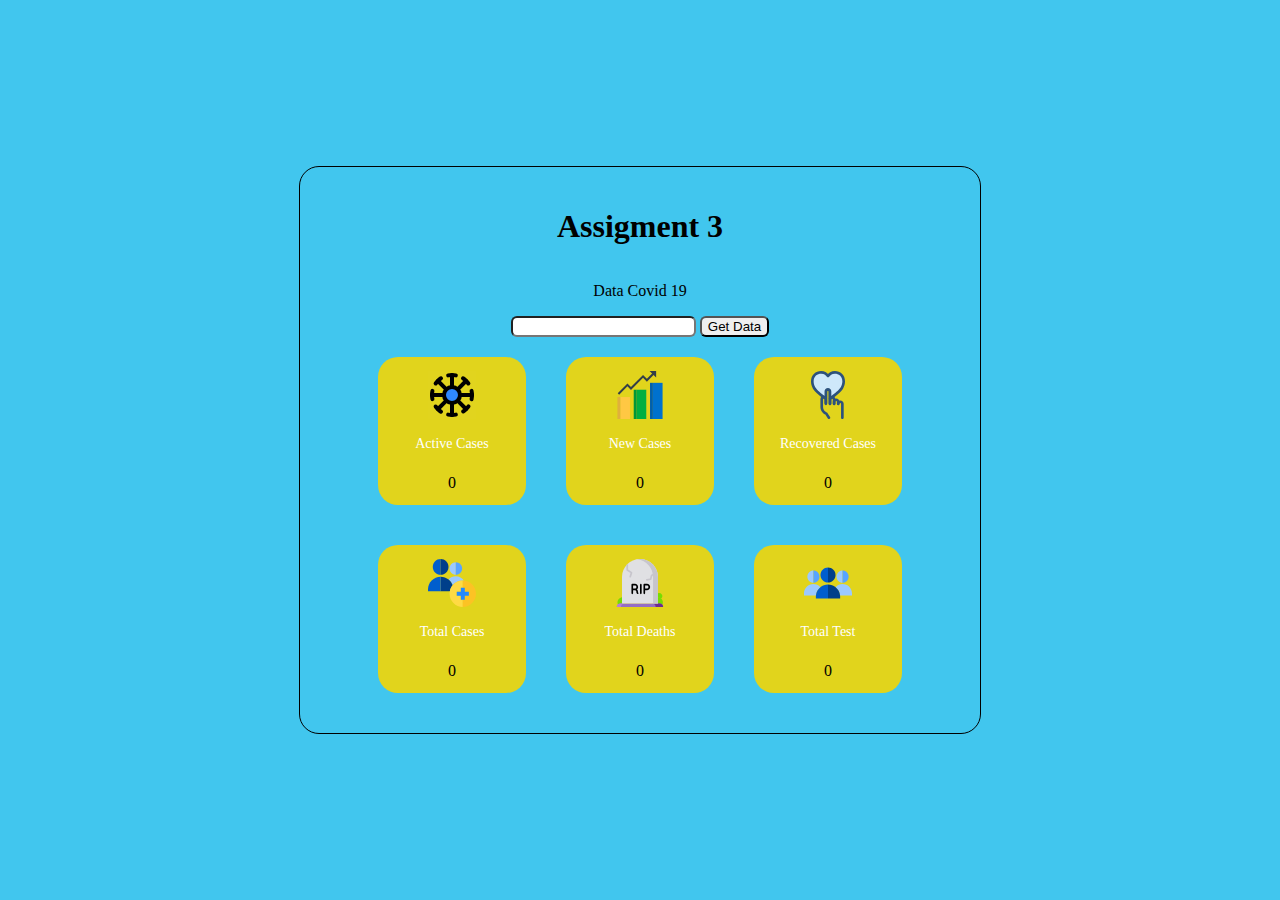
<file: assigment3/index.html>
<!DOCTYPE html>
<html lang="en">
  <head>
    <meta charset="UTF-8" />
    <meta http-equiv="X-UA-Compatible" content="IE=edge" />
    <meta name="viewport" content="width=device-width, initial-scale=1.0" />
    <title>Assigment 3</title>
    <link rel="stylesheet" href="style.css" />
    <script src="index.js" defer></script>
  </head>
  <body>
    <div class="container">
      <h1>Assigment 3</h1>
      <p>Data Covid 19</p>

      <div>
        <input type="text" id="input" />
        <button id="button">Get Data</button>
      </div>

      <div class="data-container">
        <div class="card">
          <div class="icon">
            <svg width="48px" height="48px" viewBox="0 0 48 48" fill="none" xmlns="http://www.w3.org/2000/svg">
              <rect width="48" height="48" fill="white" fill-opacity="0.01"/>
              <path d="M7.63477 35.5C8.33788 36.4987 9.13011 37.4302 9.99989 38.2829C10.918 39.1829 11.9225 39.9951 12.9999 40.706" stroke="black" stroke-width="4" stroke-linecap="round" stroke-linejoin="round"/>
              <path d="M27.8683 43.6262C26.6167 43.8714 25.3233 44 23.9998 44C22.6764 44 21.3829 43.8714 20.1313 43.6262" stroke="black" stroke-width="4" stroke-linecap="round" stroke-linejoin="round"/>
              <path d="M43.5491 28.2428C43.8445 26.8754 44 25.4558 44 24C44 22.5745 43.8509 21.1838 43.5674 19.8427" stroke="black" stroke-width="4" stroke-linecap="round" stroke-linejoin="round"/>
              <path d="M40.3651 12.5C39.662 11.5013 38.8698 10.5698 38 9.71716C37.0819 8.81711 36.0773 8.00488 35 7.29407" stroke="black" stroke-width="4" stroke-linecap="round" stroke-linejoin="round"/>
              <path d="M20.1553 4.36923C21.3995 4.12694 22.685 4 24.0001 4C25.3153 4 26.6008 4.12694 27.845 4.36923" stroke="black" stroke-width="4" stroke-linecap="round" stroke-linejoin="round"/>
              <path d="M7.63477 12.5C8.33788 11.5013 9.13011 10.5698 9.99989 9.71716C10.918 8.81711 11.9225 8.00488 12.9999 7.29407" stroke="black" stroke-width="4" stroke-linecap="round" stroke-linejoin="round"/>
              <path d="M40.5 35.294C39.7969 36.2928 39.0047 37.2243 38.1349 38.0769C37.2168 38.977 36.2122 39.7892 35.1349 40.5" stroke="black" stroke-width="4" stroke-linecap="round" stroke-linejoin="round"/>
              <path d="M16 24H4" stroke="black" stroke-width="4" stroke-linecap="round" stroke-linejoin="round"/>
              <path d="M10 38L18.3431 29.6569" stroke="black" stroke-width="4" stroke-linecap="round" stroke-linejoin="round"/>
              <path d="M24 32V44" stroke="black" stroke-width="4" stroke-linecap="round" stroke-linejoin="round"/>
              <path d="M37.9999 38L29.6567 29.6569" stroke="black" stroke-width="4" stroke-linecap="round" stroke-linejoin="round"/>
              <path d="M32 24H44" stroke="black" stroke-width="4" stroke-linecap="round" stroke-linejoin="round"/>
              <path d="M37.9999 10L29.6567 18.3431" stroke="black" stroke-width="4" stroke-linecap="round" stroke-linejoin="round"/>
              <path d="M24 16V4" stroke="black" stroke-width="4" stroke-linecap="round" stroke-linejoin="round"/>
              <path d="M10 10L18.3431 18.3431" stroke="black" stroke-width="4" stroke-linecap="round" stroke-linejoin="round"/>
              <path d="M4.43266 19.8427C4.14914 21.1838 4 22.5745 4 24C4 25.4255 4.14914 26.8162 4.43266 28.1573" stroke="black" stroke-width="4" stroke-linecap="round" stroke-linejoin="round"/>
              <circle cx="24" cy="24" r="8" fill="#2F88FF" stroke="black" stroke-width="4" stroke-linecap="round" stroke-linejoin="round"/>
              </svg>
              </div>
          <p>Active Cases</p>
          <p id="active">0</p>
        </div>

        <div class="card">
          <div class="icon">
            <?xml version="1.0" encoding="iso-8859-1"?>
            <svg version="1.1" id="Layer_1" xmlns="http://www.w3.org/2000/svg" xmlns:xlink="http://www.w3.org/1999/xlink" x="0px" y="0px"
	 viewBox="0 0 333.69 333.69" style="enable-background:new 0 0 333.69 333.69;" xml:space="preserve">
<g>
	<g>
		<rect x="29.787" y="181.064" style="fill:#FFC843;" width="67.408" height="152.625"/>
		<rect x="9.9" y="181.064" style="fill:#E0B03B;" width="19.888" height="152.625"/>
	</g>
	<g>
		<rect x="143.085" y="130.187" style="fill:#00AF41;" width="67.408" height="203.503"/>
		<rect x="123.196" y="130.187" style="fill:#009638;" width="19.889" height="203.503"/>
	</g>
	<g>
		<rect x="256.382" y="82.189" style="fill:#0071CE;" width="67.408" height="251.501"/>
		<rect x="236.493" y="82.189" style="fill:#005FAD;" width="19.889" height="251.501"/>
	</g>
	<polygon style="fill:#333E48;" points="233.003,0 251.053,18.05 214.7,54.403 187.868,27.57 104.016,111.421 79.564,86.969 
		11.934,154.598 21.834,164.497 79.564,106.768 104.016,131.22 187.868,47.369 214.7,74.202 260.954,27.95 279.003,46.001 
		279.003,0 	"/>
</g>
<g>
</g>
<g>
</g>
<g>
</g>
<g>
</g>
<g>
</g>
<g>
</g>
<g>
</g>
<g>
</g>
<g>
</g>
<g>
</g>
<g>
</g>
<g>
</g>
<g>
</g>
<g>
</g>
<g>
</g>
            </svg>
          </div>
          <p>New Cases</p>
          <p id="new">0</p>
        </div>

        <div class="card">
          <div class="icon">
            <?xml version="1.0" encoding="iso-8859-1"?>
            <!-- Generator: Adobe Illustrator 19.0.0, SVG Export Plug-In . SVG Version: 6.00 Build 0)  -->
            <svg version="1.1" id="Layer_1" xmlns="http://www.w3.org/2000/svg" xmlns:xlink="http://www.w3.org/1999/xlink" x="0px" y="0px"
               viewBox="0 0 512 512" style="enable-background:new 0 0 512 512;" xml:space="preserve">
            <g>
              <path style="fill:#2D527C;" d="M365.209,364.245c-7.788,0-14.101-6.315-14.101-14.101v-21.989c0-4.354-3.542-7.898-7.897-7.898
                s-7.897,3.544-7.897,7.898v21.989c0,7.787-6.313,14.101-14.101,14.101c-7.788,0-14.101-6.315-14.101-14.101v-21.989
                c0-19.905,16.194-36.101,36.099-36.101c19.905,0,36.099,16.194,36.099,36.101v21.989
                C379.31,357.93,372.997,364.245,365.209,364.245z"/>
              <path style="fill:#2D527C;" d="M277.217,364.245c-7.788,0-14.101-6.315-14.101-14.101v-131.99c0-4.354-3.542-7.898-7.897-7.898
                c-4.353,0-7.897,3.544-7.897,7.898v131.99c0,7.787-6.313,14.101-14.101,14.101s-14.101-6.315-14.101-14.101v-131.99
                c0-19.905,16.194-36.101,36.099-36.101s36.099,16.194,36.099,36.101v131.99C291.319,357.93,285.006,364.245,277.217,364.245z"/>
            </g>
            <path style="fill:#CEE8FA;" d="M329.458,14.101c-43.81,0-63.358,24.553-71.066,38.977c-0.969,1.813-3.606,1.815-4.576,0.003
              c-7.735-14.424-27.392-38.98-71.204-38.98c-49.906,0-93.877,34.067-93.877,96.276c0,25.174,5.095,46.739,19.333,70.807
              c23.49,39.705,89.787,88.331,125.154,112.394v-75.425c0-12.15,9.848-21.998,21.998-21.998l0,0c12.15,0,21.998,9.848,21.998,21.998
              v76.568c34.858-23.711,102.976-73.472,126.678-113.536c14.238-24.068,19.368-45.633,19.368-70.806
              C423.264,48.168,379.364,14.101,329.458,14.101z"/>
            <g>
              <path style="fill:#2D527C;" d="M277.217,308.822c-2.259,0-4.524-0.543-6.595-1.637c-4.617-2.444-7.506-7.24-7.506-12.464v-76.568
                c0-4.354-3.542-7.898-7.897-7.898s-7.897,3.544-7.897,7.898v75.425c0,5.225-2.888,10.02-7.506,12.464
                c-4.615,2.442-10.206,2.135-14.527-0.805c-37.639-25.609-104.496-74.848-129.358-116.872
                c-14.729-24.897-21.297-48.95-21.297-77.987c0-33.269,11.285-61.524,32.637-81.712C126.821,10.181,153.578,0,182.612,0
                c38.223,0,60.913,16.874,73.403,31.52C268.886,16.123,291.443,0,329.458,0c29.033,0,55.779,10.182,75.31,28.671
                c21.325,20.183,32.596,48.439,32.596,81.707c0,28.996-6.58,53.047-21.334,77.987c-24.965,42.201-92.717,92.054-130.882,118.016
                C282.766,308.002,279.997,308.822,277.217,308.822z M255.219,182.052c19.905,0,36.099,16.194,36.099,36.101v49.461
                c33.654-24.298,82.092-62.595,100.44-93.611c12.199-20.62,17.404-39.648,17.404-63.626c0-56.765-40.032-82.175-79.704-82.175
                c-34.535,0-50.945,17.141-58.629,31.522c-2.902,5.436-8.545,8.816-14.726,8.816c-6.168,0.001-11.807-3.37-14.716-8.795
                c-6.315-11.78-22.35-31.543-58.775-31.543c-39.709,0-79.776,25.41-79.776,82.175c0,24.02,5.195,43.048,17.367,63.626
                c18.203,30.77,65.748,68.467,98.916,92.452v-48.304C219.12,198.248,235.314,182.052,255.219,182.052z"/>
              <path style="fill:#2D527C;" d="M321.215,364.245c-7.788,0-14.101-6.315-14.101-14.101v-46.528c0-4.354-3.542-7.897-7.897-7.897
                s-7.897,3.542-7.897,7.897v46.528c0,7.787-6.313,14.101-14.101,14.101c-7.788,0-14.101-6.315-14.101-14.101v-46.528
                c0-19.904,16.194-36.099,36.099-36.099s36.099,16.194,36.099,36.099v46.528C335.316,357.93,329.001,364.245,321.215,364.245z"/>
              <path style="fill:#2D527C;" d="M266.235,512c-4.614,0-9.136-2.262-11.838-6.42l-25.096-38.63c-0.276-0.426-0.529-0.866-0.759-1.32
                c-0.801-1.585-0.816-1.616-4.806-3.232c-3.369-1.366-7.984-3.238-12.989-6.993c-22.307-16.73-35.624-43.367-35.624-71.251v-83.509
                c0-19.904,16.194-36.099,36.099-36.099s36.099,16.194,36.099,36.099v39.596c0,7.787-6.313,14.101-14.101,14.101
                s-14.101-6.315-14.101-14.101v-39.596c0-4.354-3.542-7.897-7.897-7.897s-7.897,3.542-7.897,7.897v83.509
                c0,19.056,9.101,37.258,24.344,48.69c2.074,1.557,4.099,2.379,6.664,3.418c5.363,2.174,13.406,5.436,18.984,15.889l24.728,38.062
                c4.243,6.532,2.387,15.265-4.143,19.508C271.533,511.263,268.868,512,266.235,512z"/>
              <path style="fill:#2D527C;" d="M409.205,511.999c-7.788,0-14.101-6.315-14.101-14.101V350.153c0-4.354-3.542-7.898-7.897-7.898
                c-4.354,0-7.897,3.544-7.897,7.898c0,7.787-6.313,14.101-14.101,14.101c-7.788,0-14.101-6.315-14.101-14.101v-11.012
                c0-6.158,3.947-11.395,9.451-13.316c6.606-7.23,16.106-11.773,26.648-11.773c19.905,0,36.099,16.194,36.099,36.101v147.743
                C423.306,505.684,416.993,511.999,409.205,511.999z"/>
            </g>
            <g>
            </g>
            <g>
            </g>
            <g>
            </g>
            <g>
            </g>
            <g>
            </g>
            <g>
            </g>
            <g>
            </g>
            <g>
            </g>
            <g>
            </g>
            <g>
            </g>
            <g>
            </g>
            <g>
            </g>
            <g>
            </g>
            <g>
            </g>
            <g>
            </g>
            </svg>
            
          </div>
          <p>Recovered Cases</p>
          <p id="recovered">0</p>
        </div>

        <div class="card">
          <div class="icon">
            <?xml version="1.0" encoding="iso-8859-1"?>
            <!-- Generator: Adobe Illustrator 19.0.0, SVG Export Plug-In . SVG Version: 6.00 Build 0)  -->
            <svg version="1.1" id="Layer_1" xmlns="http://www.w3.org/2000/svg" xmlns:xlink="http://www.w3.org/1999/xlink" x="0px" y="0px"
               viewBox="0 0 488.944 488.944" style="enable-background:new 0 0 488.944 488.944;" xml:space="preserve">
            <g>
              <path style="fill:#9BC9FF;" d="M283.46,161.422V33.146c-35.366,0-64.138,28.772-64.138,64.138S248.095,161.422,283.46,161.422z"/>
              <path style="fill:#57A4FF;" d="M347.598,97.284c0-35.366-28.772-64.138-64.138-64.138v128.276
                C318.826,161.422,347.598,132.65,347.598,97.284z"/>
              <path style="fill:#9BC9FF;" d="M250.923,268.524c24.677-29.818,61.953-48.848,103.591-48.848c3.913,0,7.784,0.178,11.613,0.507
                c-18.498-27.252-49.194-43.761-82.667-43.761c-28.62,0-55.208,12.072-73.881,32.603
                C228.525,224.349,243.054,244.926,250.923,268.524z"/>
              <path style="fill:#005ECE;" d="M128.751,160.409v-160c-44.112,0-80,35.888-80,80S84.638,160.409,128.751,160.409z"/>
              <path style="fill:#003F8A;" d="M208.751,80.409c0-44.112-35.888-80-80-80v160C172.863,160.409,208.751,124.522,208.751,80.409z"/>
              <path style="fill:#003F8A;" d="M250.923,268.524c-7.87-23.598-22.398-44.174-41.344-59.498
                c-22.114-17.886-50.24-28.616-80.829-28.616v148.75h93.666C226.7,306.421,236.721,285.685,250.923,268.524z"/>
              <path style="fill:#005ECE;" d="M0,309.159v20h128.75v-148.75C57.76,180.409,0,238.169,0,309.159z"/>
              <path style="fill:#FFDA44;" d="M334.515,415.721v-41.616h-41.616v-40h41.616V292.49h20v-72.814
                c-41.638,0-78.914,19.03-103.591,48.848c-14.202,17.161-24.223,37.898-28.508,60.635c-1.524,8.087-2.33,16.424-2.33,24.946
                c0,74.125,60.305,134.43,134.429,134.43v-72.814H334.515z"/>
              <path style="fill:#FCC324;" d="M366.127,220.183c-3.829-0.329-7.7-0.507-11.613-0.507v72.814h20v41.616h41.616v40h-41.616v41.616
                h-20v72.814c74.125,0,134.43-60.305,134.43-134.43C488.944,283.893,434.835,226.09,366.127,220.183z"/>
              <polygon style="fill:#2488FF;" points="334.515,334.105 292.899,334.105 292.899,374.105 334.515,374.105 334.515,415.721 
                374.515,415.721 374.515,374.105 416.131,374.105 416.131,334.105 374.515,334.105 374.515,292.49 334.515,292.49 	"/>
            </g>
            <g>
            </g>
            <g>
            </g>
            <g>
            </g>
            <g>
            </g>
            <g>
            </g>
            <g>
            </g>
            <g>
            </g>
            <g>
            </g>
            <g>
            </g>
            <g>
            </g>
            <g>
            </g>
            <g>
            </g>
            <g>
            </g>
            <g>
            </g>
            <g>
            </g>
            </svg>
            
          </div>
          <p>Total Cases</p>
          <p id="total-cases">0</p>
        </div>

        <div class="card">
          <div class="icon">
            <?xml version="1.0" encoding="iso-8859-1"?>
            <!-- Generator: Adobe Illustrator 19.0.0, SVG Export Plug-In . SVG Version: 6.00 Build 0)  -->
            <svg version="1.1" id="Layer_1" xmlns="http://www.w3.org/2000/svg" xmlns:xlink="http://www.w3.org/1999/xlink" x="0px" y="0px"
               viewBox="0 0 512 512" style="enable-background:new 0 0 512 512;" xml:space="preserve">
            <g>
              <path style="fill:#77DD00;" d="M25.409,493.712c-5.916-8.756-9.371-19.312-9.371-30.675c0-30.302,24.564-54.864,54.864-54.864
                l0.004,72.01L25.409,493.712z"/>
              <path style="fill:#77DD00;" d="M490.696,493.712c5.916-8.756,9.371-19.312,9.371-30.675c0-30.302-24.564-54.864-54.864-54.864
                v71.246L490.696,493.712z"/>
              <path style="fill:#77DD00;" d="M445.174,366.882c4.841-2.817,10.466-4.429,16.468-4.429c18.1,0,32.776,14.674,32.776,32.778
                c0,10.814-5.235,20.406-13.315,26.376l-35.899-13.433L445.174,366.882z"/>
            </g>
            <path style="fill:#956EC4;" d="M502.891,512H9.114l0,0c0-20.201,16.375-36.577,36.577-36.577h420.625
              C486.514,475.423,502.891,491.798,502.891,512L502.891,512z"/>
            <path style="fill:#B77FD8;" d="M89.693,475.423H45.686c-20.197,0-36.577,16.377-36.577,36.577h44.007
              C53.116,491.801,69.493,475.423,89.693,475.423z"/>
            <path style="fill:#6D2C92;" d="M466.314,475.423h-79.629c20.203,0,36.577,16.377,36.577,36.577h79.629
              C502.891,491.801,486.514,475.423,466.314,475.423z"/>
            <path style="fill:#E0E0E3;" d="M447.992,475.423H64.01V191.992C64.01,85.957,149.968,0,256.002,0l0,0
              c106.033,0,191.99,85.957,191.99,191.992V475.423z"/>
            <path style="fill:#C7C5CC;" d="M256.002,0c-8.926,0-17.704,0.623-26.306,1.802c93.584,12.826,165.684,93.081,165.684,190.19v283.432
              h52.612V191.992C447.992,85.957,362.035,0,256.002,0z"/>
            <path d="M240.461,361.739c1.59,4.554-0.946,9.42-5.555,10.993c-0.642,0.161-1.911,0.472-3.5,0.472c0,0,0,0-0.161,0
              c-1.589,0-3.965-0.311-6.18-1.723c-2.07-1.258-3.821-3.305-5.09-5.501c-2.215-4.554-3.339-10.216-3.339-18.859
              c-0.143-2.983-0.787-5.018-1.893-6.752c-0.964-1.731-2.858-3.302-4.769-4.554c-3.339-2.206-7.466-3.457-8.893-3.767h-18.734v34.084
              c0,4.714-3.965,8.645-8.893,8.645c-4.912,0-8.734-3.93-8.734-8.645v-92.69c0-4.866,3.822-8.645,8.734-8.645c0,0,0,0,0.16,0h28.272
              c18.895,0,33.969,15.082,33.969,33.782c0,10.367-4.769,19.484-12.377,25.762c2.053,1.571,3.965,3.454,5.553,5.812
              c3.181,4.565,5.234,10.377,5.234,16.967c-0.161,4.714,0.321,7.707,0.642,9.277C237.444,357.176,239.515,359.069,240.461,361.739z
               M218.227,298.58c0-9.11-7.304-16.342-16.341-16.342h-19.539v32.37h19.539C210.923,314.608,218.227,307.374,218.227,298.58z"/>
            <path d="M256.035,273.443c0-4.866,3.804-8.645,8.733-8.645c4.769,0,8.896,3.778,8.896,8.645v92.69c0,4.876-4.126,8.645-8.896,8.645
              c-4.928,0-8.733-3.769-8.733-8.645V273.443z"/>
            <path d="M330.151,332.049h-19.538v34.084c0,4.714-3.965,8.645-8.878,8.645c-4.768,0-8.733-3.93-8.733-8.645v-92.69
              c0-4.866,3.965-8.645,8.733-8.645h0.161h28.253c18.895,0,34.147,15.082,34.147,33.782
              C364.299,316.957,349.046,332.049,330.151,332.049z M310.614,314.608h19.538c9.215,0,16.36-7.233,16.522-16.028
              c-0.161-9.11-7.307-16.342-16.522-16.342h-19.538V314.608z"/>
            <g>
              <path style="fill:#C7C5CC;" d="M154.615,150.222l-11.609,35.148c-1.589,4.795,1.019,9.966,5.805,11.545
                c0.964,0.322,1.928,0.465,2.875,0.465c3.84,0,7.412-2.428,8.68-6.278l13.841-41.907c1.322-3.973-0.231-8.34-3.767-10.581
                l-41.327-26.261V57.46c0-2.683-1.2-5.039-3.035-6.71c-5.366,4.924-10.474,10.104-15.252,15.605v51.015
                c0,3.125,1.607,6.037,4.234,7.716L154.615,150.222z"/>
              <path style="fill:#C7C5CC;" d="M328.633,231.296c-4.428,0-8.312-3.237-8.992-7.75c-0.75-4.973,2.673-9.612,7.647-10.361
                l34.48-5.199l9.159-35.326c0.578-2.228,1.977-4.154,3.917-5.391l49.386-31.506c4.237-2.704,9.868-1.462,12.576,2.779
                c2.704,4.24,1.459,9.87-2.779,12.573l-46.367,29.581l-9.77,37.683c-0.915,3.531-3.85,6.175-7.457,6.719l-40.428,6.096
                C329.542,231.262,329.085,231.296,328.633,231.296z"/>
            </g>
            <g>
            </g>
            <g>
            </g>
            <g>
            </g>
            <g>
            </g>
            <g>
            </g>
            <g>
            </g>
            <g>
            </g>
            <g>
            </g>
            <g>
            </g>
            <g>
            </g>
            <g>
            </g>
            <g>
            </g>
            <g>
            </g>
            <g>
            </g>
            <g>
            </g>
            </svg>
            
          </div>
          <p>Total Deaths</p>
          <p id="total-deaths">0</p>
        </div>

        <div class="card">
          <div class="icon">
            <?xml version="1.0" encoding="iso-8859-1"?>
            <!-- Generator: Adobe Illustrator 19.0.0, SVG Export Plug-In . SVG Version: 6.00 Build 0)  -->
            <svg version="1.1" id="Layer_1" xmlns="http://www.w3.org/2000/svg" xmlns:xlink="http://www.w3.org/1999/xlink" x="0px" y="0px"
               viewBox="0 0 509.421 509.421" style="enable-background:new 0 0 509.421 509.421;" xml:space="preserve">
            <g>
              <path style="fill:#9BC9FF;" d="M409.421,251.348V123.073c-35.366,0-64.139,28.772-64.139,64.138S374.055,251.348,409.421,251.348z"
                />
              <path style="fill:#57A4FF;" d="M473.56,187.211c0-35.366-28.772-64.138-64.139-64.138v128.275
                C444.788,251.348,473.56,222.576,473.56,187.211z"/>
              <path style="fill:#9BC9FF;" d="M509.421,366.348c0-55.14-44.859-100-100-100c-28.619,0-55.206,12.071-73.879,32.602
                c26.098,21.11,43.814,52.191,47.288,87.398h126.591V366.348z"/>
              <path style="fill:#9BC9FF;" d="M173.879,298.95c-18.673-20.53-45.26-32.602-73.879-32.602c-55.14,0-100,44.86-100,100v20h126.59
                C130.065,351.141,147.781,320.06,173.879,298.95z"/>
              <path style="fill:#9BC9FF;" d="M100,251.348V123.073c-35.366,0-64.138,28.772-64.138,64.138S64.634,251.348,100,251.348z"/>
              <path style="fill:#57A4FF;" d="M164.138,187.211c0-35.366-28.772-64.138-64.138-64.138v128.275
                C135.366,251.348,164.138,222.576,164.138,187.211z"/>
              <path style="fill:#003F8A;" d="M335.542,298.95c-22.114-17.888-50.242-28.619-80.832-28.619v148.76h128.75v-20
                c0-4.3-0.216-8.55-0.63-12.742C379.356,351.141,361.64,320.06,335.542,298.95z"/>
              <path style="fill:#003F8A;" d="M334.71,170.331c0-44.11-35.89-80-80-80v160C298.82,250.331,334.71,214.451,334.71,170.331z"/>
              <path style="fill:#005ECE;" d="M173.879,298.95c-26.098,21.11-43.814,52.191-47.289,87.398c-0.414,4.193-0.63,8.443-0.63,12.742v20
                h128.75v-148.76C224.121,270.331,195.993,281.062,173.879,298.95z"/>
              <path style="fill:#005ECE;" d="M254.71,250.331v-160c-44.11,0-80,35.89-80,80C174.71,214.451,210.6,250.331,254.71,250.331z"/>
            </g>
            <g>
            </g>
            <g>
            </g>
            <g>
            </g>
            <g>
            </g>
            <g>
            </g>
            <g>
            </g>
            <g>
            </g>
            <g>
            </g>
            <g>
            </g>
            <g>
            </g>
            <g>
            </g>
            <g>
            </g>
            <g>
            </g>
            <g>
            </g>
            <g>
            </g>
            </svg>
            
          </div>
          <p>Total Test</p>
          <p id="total-test">0</p>
        </div>
      </div>
    </div>
  </body>
</html>
</file>
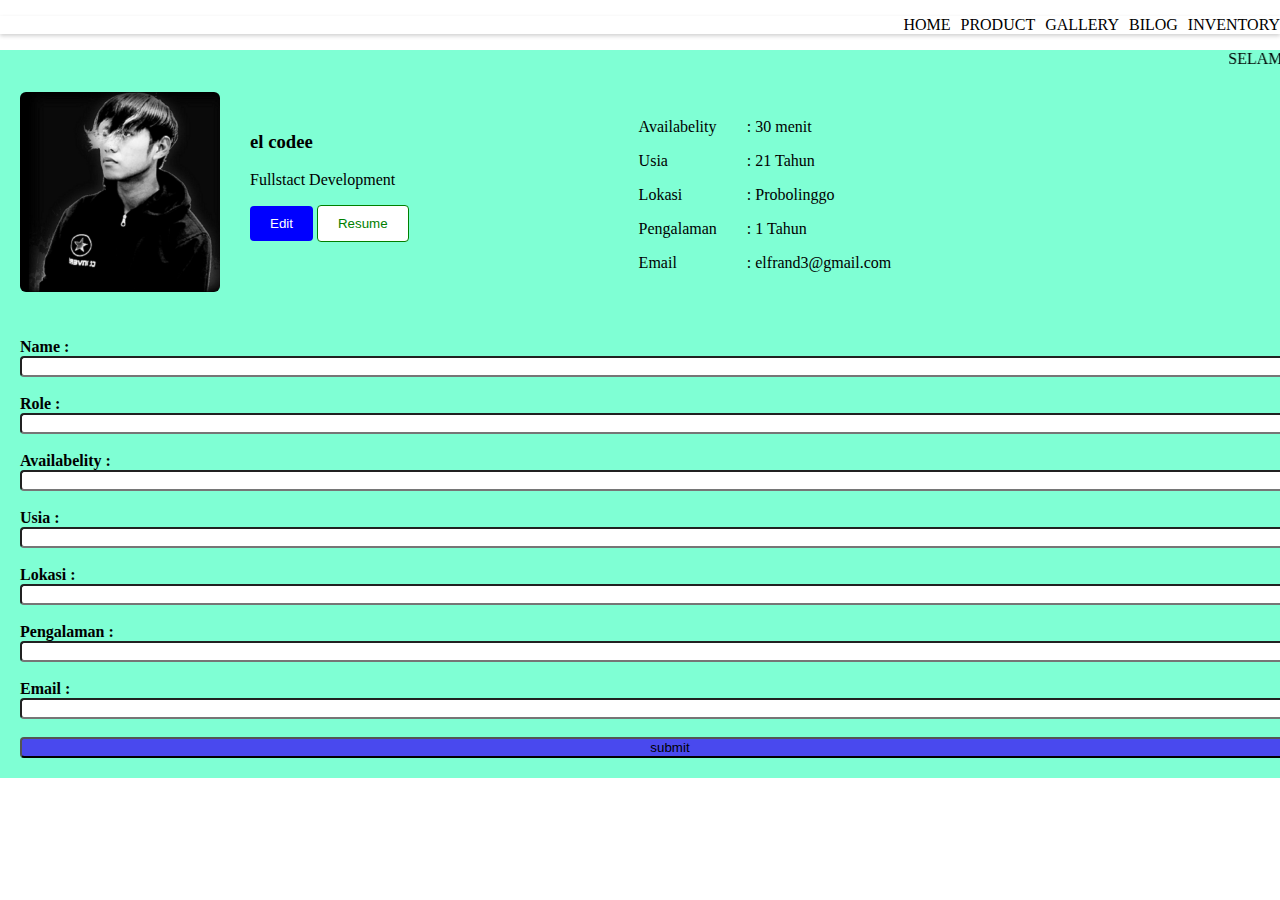
<file: challenge.html>
<!DOCTYPE html>
<html lang="en">
<head>
    <meta charset="UTF-8">
    <meta http-equiv="X-UA-Compatible" content="IE=edge">
    <meta name="viewport" content="width=device-width, initial-scale=1.0">
    <title>el_codee</title>
    <link rel="stylesheet" href="style.css">
</head>
<body>
    <nav>
        <ul>
            <li><a href="#">HOME</a></li>
            <li><a href="#">PRODUCT</a></li>
            <li><a href="#">GALLERY</a></li>
            <li><a href="#">BILOG</a></li>
            <li><a href="#">INVENTORY</a></li>
        </ul>
    </nav>
    <!-- user -->
    <div class="content">
        <marquee >SELAMAT DATANG PARA MAHASISWA DEVELPMENT HACKTIV</marquee>
        <div class="user">
            <img src="frand.jpeg" alt="user">
            <!-- left -->
            <div class="left">
                <h3 id="nm"><b>el codee</b></h3>
                <p id="rl">Fullstact Development</p>
                <button class="contact">Edit</button>
                <button class="Resume">Resume</button>
            </div>
            <!-- right -->
            <div class="center">
                <p>Availabelity </p>
                <p>Usia </p>
                <p>Lokasi </p>
                <p>Pengalaman </p>
                <p>Email </p>        
            </div>
            <div class="right">
                <p id="a">: 30 menit</p>
                <p id="u">: 21 Tahun</p>
                <p id="l">: Probolinggo</p>
                <p id="p">: 1 Tahun</p>
                <p id="e">: elfrand3@gmail.com </p>        
            </div>
        </div>
            <form onsubmit="submitForm()">
                <label for="name"><b>Name :</b></label>
                <input type="text" id="name" name="fname"><br><br>
                <label for="role"><b>Role :</b></label>
                <input type="text" id="role" name="role"><br><br>
                <label for="availabelity"><b>Availabelity :</b></label>
                <input type="text" id="availabelity" name="availabelity"><br><br>
                <label for="usia"><b>Usia :</b></label>
                <input type="text" id="usia" name="usia"><br><br>
                <label for="lokasi"><b>Lokasi :</b></label>
                <input type="text" id="lokasi" name="lokasi"><br><br>
                <label for="pengalaman"><b>Pengalaman :</b></label>
                <input type="text" id="pengalaman" name="pengalaman"><br><br>
                <label for="email"><b>Email :</b></label>
                <input type="text" id="email" name="email"><br><br>
                <input type="submit" class="submit" value="submit">
            </form>
        </div>
    <script>
        function submitForm() {
            event.preventDefault();

            const inputName = document.getElementById("name").value;
            document.getElementById("nm").innerText = inputName;

            const inputRole = document.getElementById("role").value;
            document.getElementById("rl").innerText = inputRole;

            const inputAvailabelity = document.getElementById("availabelity").value;
            document.getElementById("a").innerText = inputAvailabelity;

            const inputUsia = document.getElementById("usia").value;
            document.getElementById("u").innerText = inputUsia;
            
            const inputLokasi = document.getElementById("lokasi").value;
            document.getElementById("l").innerText = inputLokasi;

            const inputPengalaman= document.getElementById("pengalaman").value;
            document.getElementById("p").innerText = inputPengalaman;

            const inputEmail = document.getElementById("email").value;
            document.getElementById("e").innerText = inputEmail;
        }
    </script>
</body>
</html>
</file>
<file: assigment3/style.css>
/* svg icon
        https://www.svgrepo.com/
*/

body {
  background-color: #41c6ee;
  overflow: hidden;
  display: grid;
  place-items: center;
  height: 100vh;
  margin: 0;
}

.container {
  width: 50%;
  display: grid;
  place-items: center;
  padding: 20px;
  border-radius: 20px;
  border: 1px solid black;
}

.data-container {
  display: flex;
  flex-wrap: wrap;
  justify-content: center;
  align-items: center;
}

.card {
  background-color: rgb(225, 212, 28);
  width: 10vw;
  height: 10vw;
  padding: 10px;
  display: grid;
  place-items: center;
  margin: 20px;
  border-radius: 20px;
}

.card p:nth-child(3) {
  color: black;
  margin: 0;
}

.card p:nth-child(2) {
  color: white;
  margin-top: 10px;
  font-size: 14px;
}

.icon {
  width: 3rem;
  height: 3rem;
}
input{
  border-radius: 6px;
}
button{
  border-radius: 6px;
}
</file>
<file: style.css>
body{
    margin: 0;
}

/* nav */
ul{
    display: flex;
    justify-content: flex-end;
    box-shadow: rgba(0, 0, 0, 0.18) 0px 2px 4px;
}

li{
    list-style-type: none;
    margin-left: 10px;
}

li a{
    text-decoration: none;
    color: black;
}
.content{
    background-color: aquamarine;
}

/* user */
img{
    height: 200px;
    width: 200px;
    border-radius: 6px;
    margin-right: 10px;
}
button {
    padding: 10px 20px;
    background: blue;
    color: white;
    border: none;
    border-radius: 4px;
}
.Resume{
    background: white;
    color: green;
    border: 1px solid green;
}

.user{
    display: flex;
    padding: 20px;
}

.user .left{
    padding: 20px;
    margin-right: 200px;
}
.user .center{
    padding: 10px;
    margin-right: 10px;
}
.user .right{
    padding: 10px;
}
/* Form */
form{
    padding: 20px;
}
form input{
    width: 1300px;
    border-radius: 4px;
}
.submit{
    background-color: rgb(73, 73, 238);
    border-radius: 4px;
}
</file>
